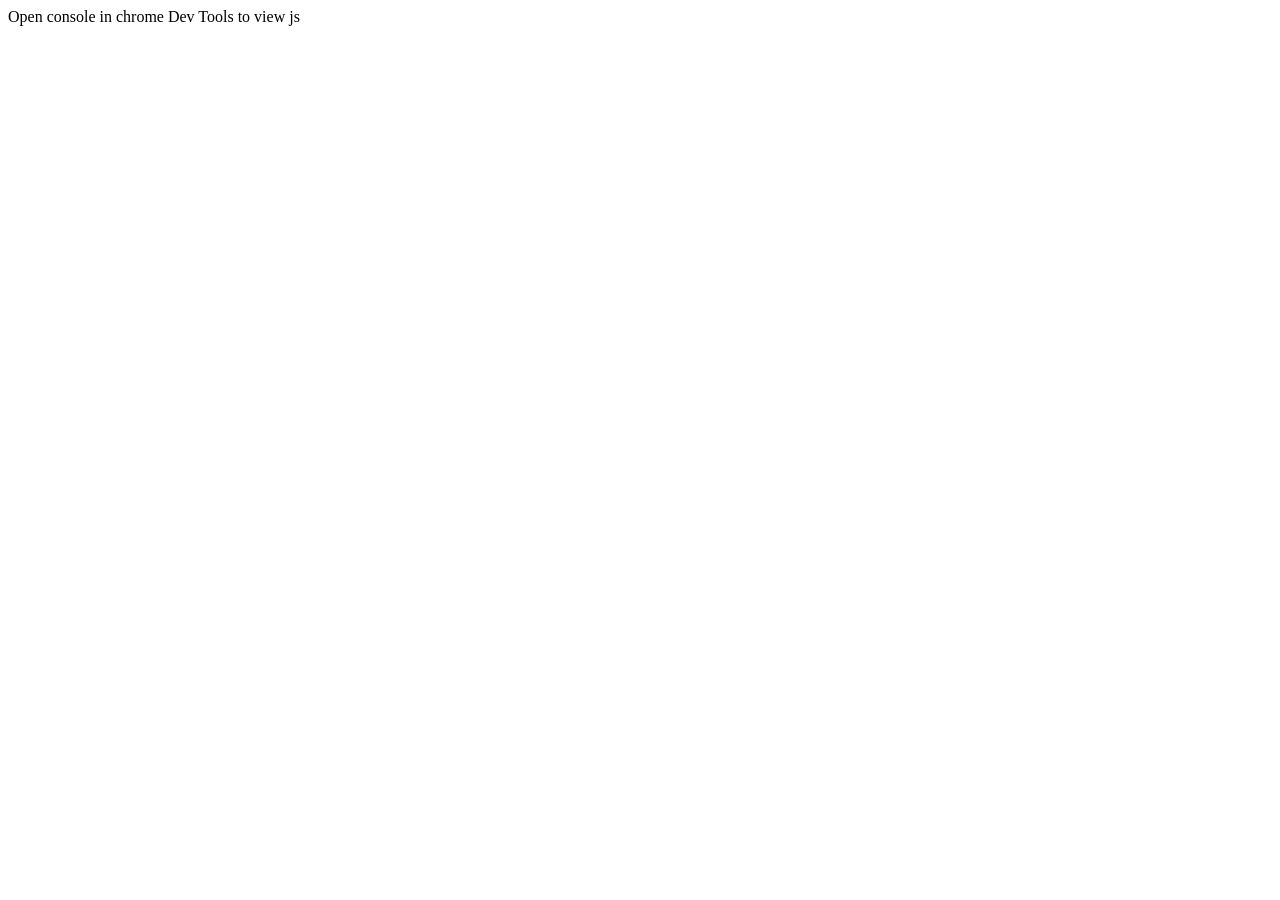
<file: Assignment2/assignment-2.html>
<html>

<head></head>

<body>
    <p>Open console in chrome Dev Tools to view js</p>
    <script>
        //actual code starts here
        function getData(uId) {
            return new Promise(resolve => {
                setTimeout(() => {
                    console.log("Fetched the data!");
                    resolve("skc@gmail.com");
                }, 4000);
            });
        }

        async function display() {
            console.log("start");
            console.log("waiting for data to be fetched");
            var email = await getData("skc");
            console.log("Email id of the user id is: " + email);
            console.log("end");
        }

        display();
    </script>
</body>

</html>
</file>
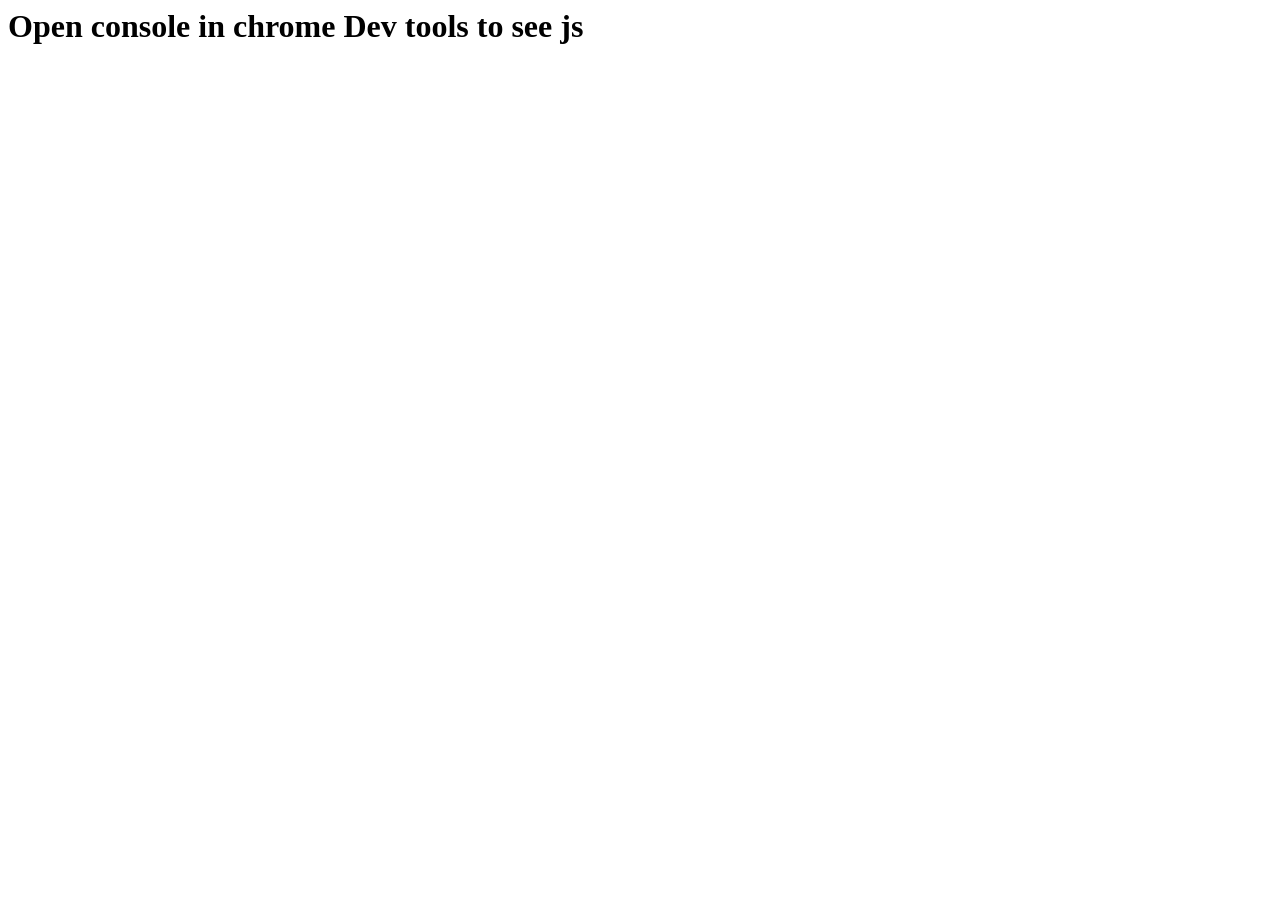
<file: es6_Assignment/Assignment-ES6.html>
<html>
    <head></head>
    <body>
        <h1>Open console in chrome Dev tools to see js</h1>
        <script>
            /*
            actual code starts here
            Refactor the following function into a one-liner:
            const printName = (name) => {
                                return “Hi” + name;
                    }
            */
            //refactored code
            const printName = name => "Hi "+name ;
            
            /* 
                Rewrite the following code using template literals
                const printBill = (name, bill) => {
                                    return “Hi “ + name + “, please pay: “ + bill;
                }
            */
            //after re-writing
            const printBill = (name, bill) => `Hi ${name}, please pay: ${bill}`;
            
            /* 
                Modify the following code such that the object properties are destructured and logged.
                const person = {
                                    name: “Noam Chomsky”,
                                    age: 92
                            }
                        
                let name = person.name;
                let age = person.age;
                console.log(name);
                console.log(age);
            */
           //after modification
           const person = {
                            name: "Noam Chomsky",
                            age: 92
            }
            const {name,age}=person;
           console.log(name+" "+age);
           let a=10;
        function disp()
        {
            console.log(a);
        }
        disp();
        </script>

       
    </body>
</html>
</file>
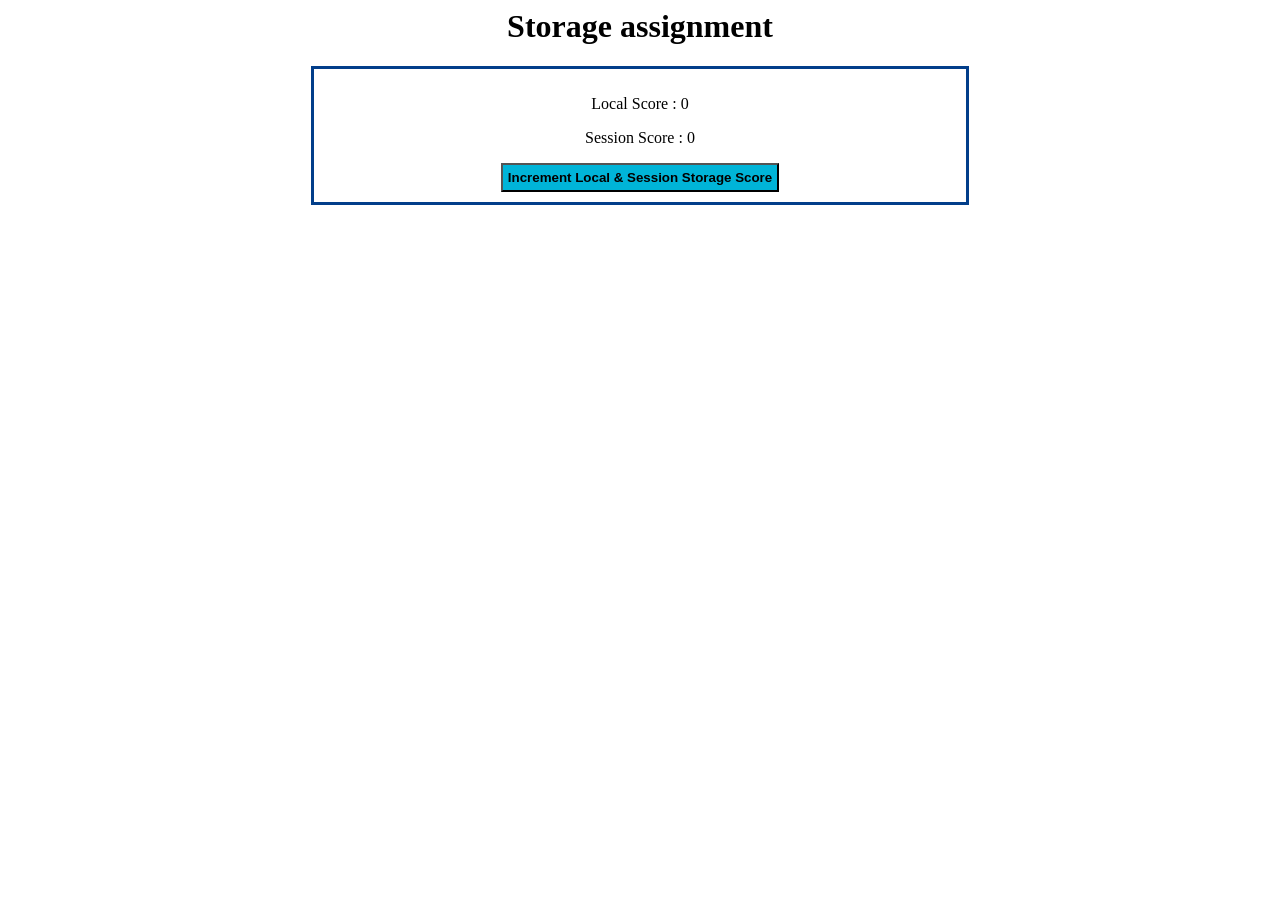
<file: storage_assignment/storage-assignment.html>
<html>

<head>
    <title>Storage App</title>
    <style>
        .heading {
            text-align: center;
        }

        body {
            text-align: center;
        }

        .score {
            margin: auto;
            width: 50%;
            border: 3px solid #023e8a;
            padding: 10px;
        }

        .buttons {
            margin: auto;
            width: 50%;
        }

        #button {
            background-color: #00b4d8;
            padding: 5px 5px;
            font-weight: bold;
        }
    </style>
</head>

<body>
    <h1 class="heading">Storage assignment</h1>
    <div class="score">
        <p>Local Score : <span id="localscore"></span></p>
        <p>Session Score : <span id="sessionscore"></span></p>
        <div class="buttons">
            <button id="button">Increment Local & Session Storage Score</button>
        </div>
    </div>
    <script>
        var button = document.getElementById("button");
        button.addEventListener("click", localStorageHanlder);
        button.addEventListener("click", sessionStorageHandler);
        if (localStorage.getItem("localResult") == null) {
            localStorage.setItem("localResult", 0);
        }
        if (sessionStorage.getItem("sessionResult") == null) {
            sessionStorage.setItem("sessionResult", 0)
        }
        document.getElementById("localscore").innerHTML = localStorage.getItem("localResult");
        document.getElementById("sessionscore").innerHTML = sessionStorage.getItem("sessionResult");
        function localStorageHanlder() {
            console.log("hi");
            let exisitingResult = parseInt(localStorage.getItem("localResult"));
            exisitingResult = exisitingResult + 1;
            localStorage.setItem("localResult", exisitingResult);
            document.getElementById("localscore").innerHTML = localStorage.getItem("localResult");
        }
        function sessionStorageHandler() {
            let exisitingResult = parseInt(sessionStorage.getItem("sessionResult"));
            exisitingResult = exisitingResult + 1;
            sessionStorage.setItem("sessionResult", exisitingResult);
            document.getElementById("sessionscore").innerHTML = sessionStorage.getItem("sessionResult");
        }
    </script>
</body>

</html>
</file>
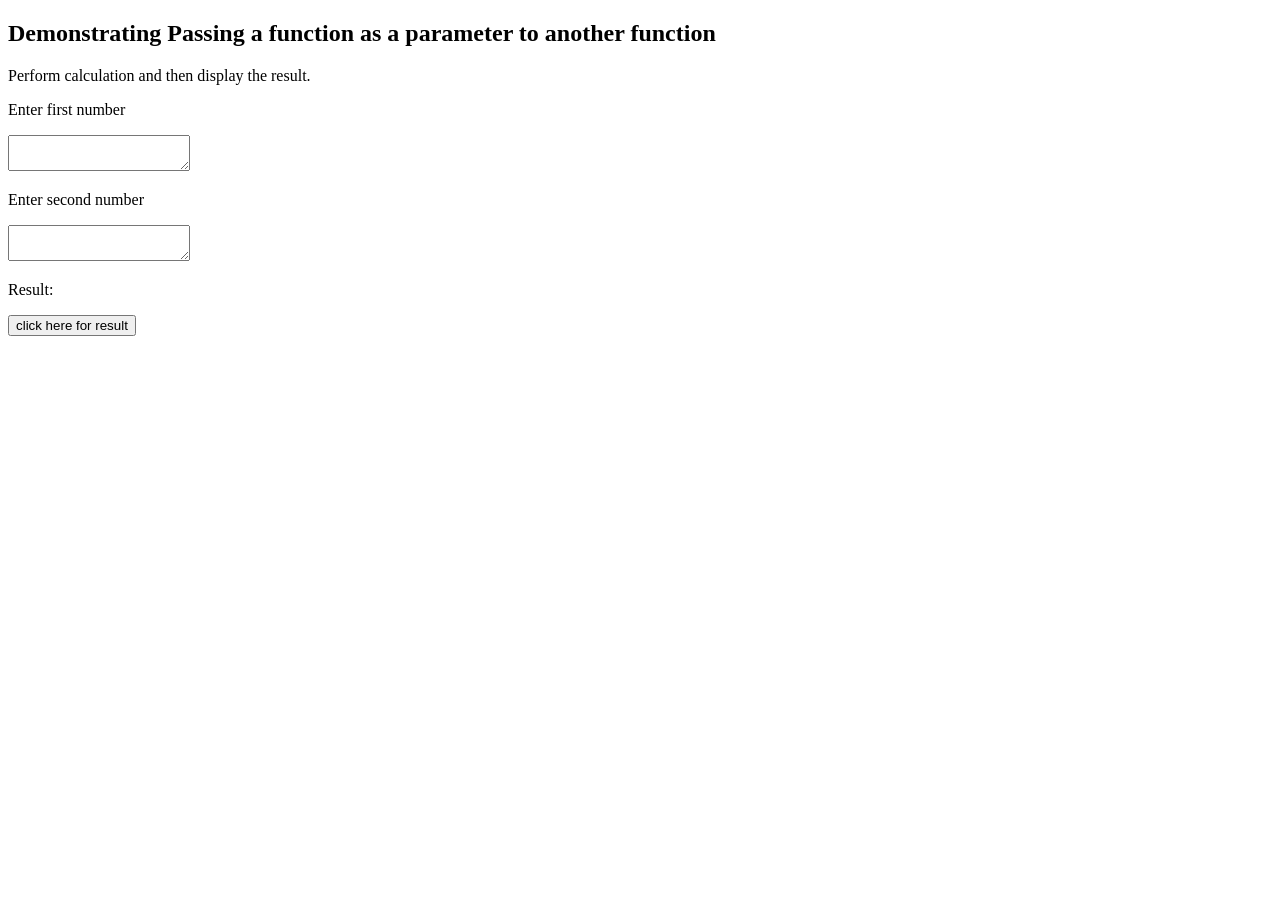
<file: Assignment1/Q1/Q1Page.html>
<!DOCTYPE html>
<html>

<body>
    <h2>Demonstrating Passing a function as a parameter to another function</h2>

    <p>Perform calculation and then display the result.</p>

    <p>Enter first number</p>
    <textarea id="txt1" value="0"></textarea>

    <p>Enter second number</p>
    <textarea id="txt2" value="0"></textarea>

    <p>Result:</p>
    <p id="demo"></p>
    <button onclick="callingFunction();">click here for result</button>

    <script src="./js_assignment1_Q1.js"></script>
</body>

</html>
</file>
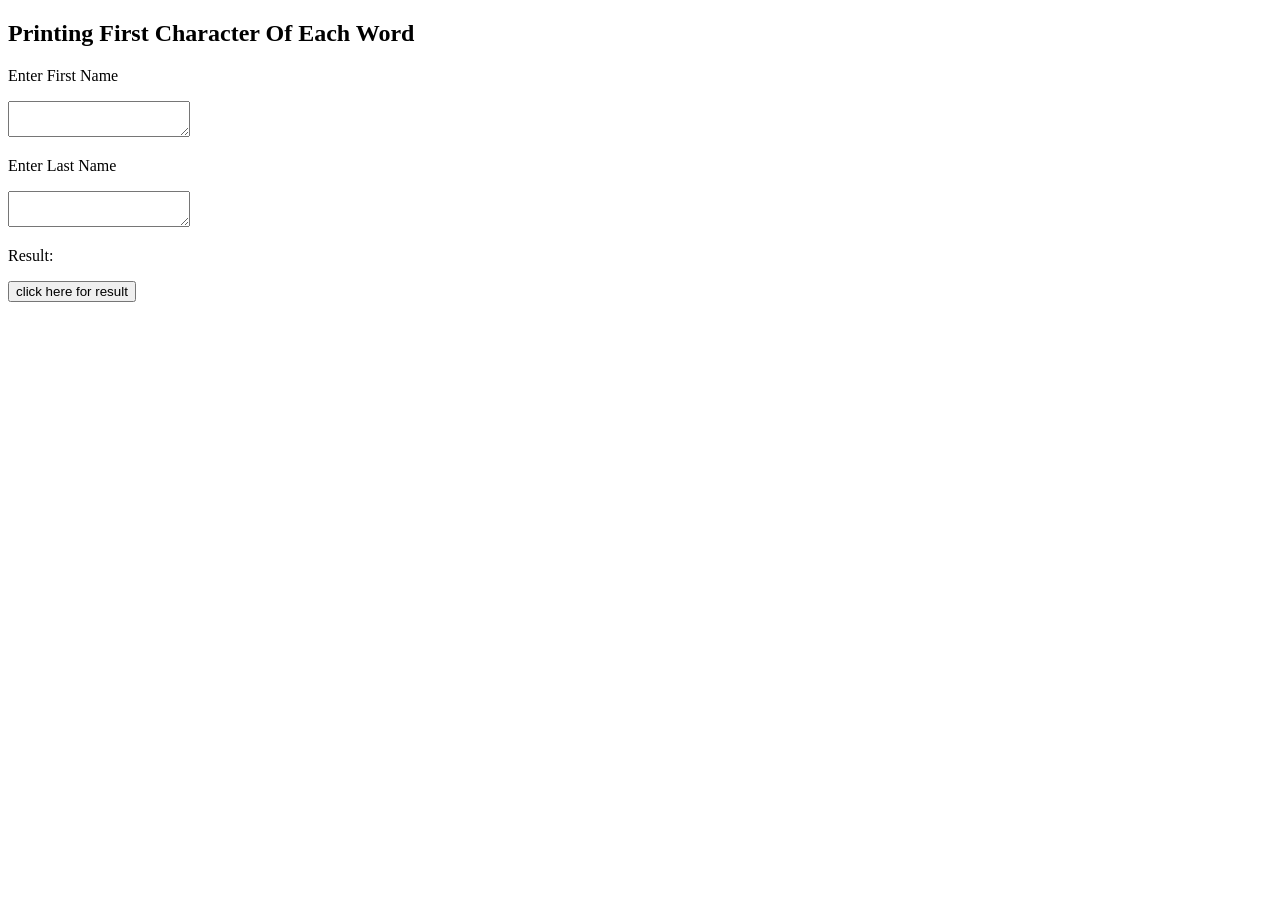
<file: Assignment1/Q2/Q2Page.html>
<!DOCTYPE html>
<html>
<body>

<h2>Printing First Character Of Each Word</h2>

<p>Enter First Name</p>
<textarea id="txt1" value=""></textarea>

<p>Enter Last Name</p>
<textarea id="txt2" value=""></textarea>

<p>Result:</p>
<p id="demo"></p>
<button onclick="callingFunction();">click here for result</button>

<script src="./js_assignment1_Q2.js"></script>
</body>
</html>
</file>
